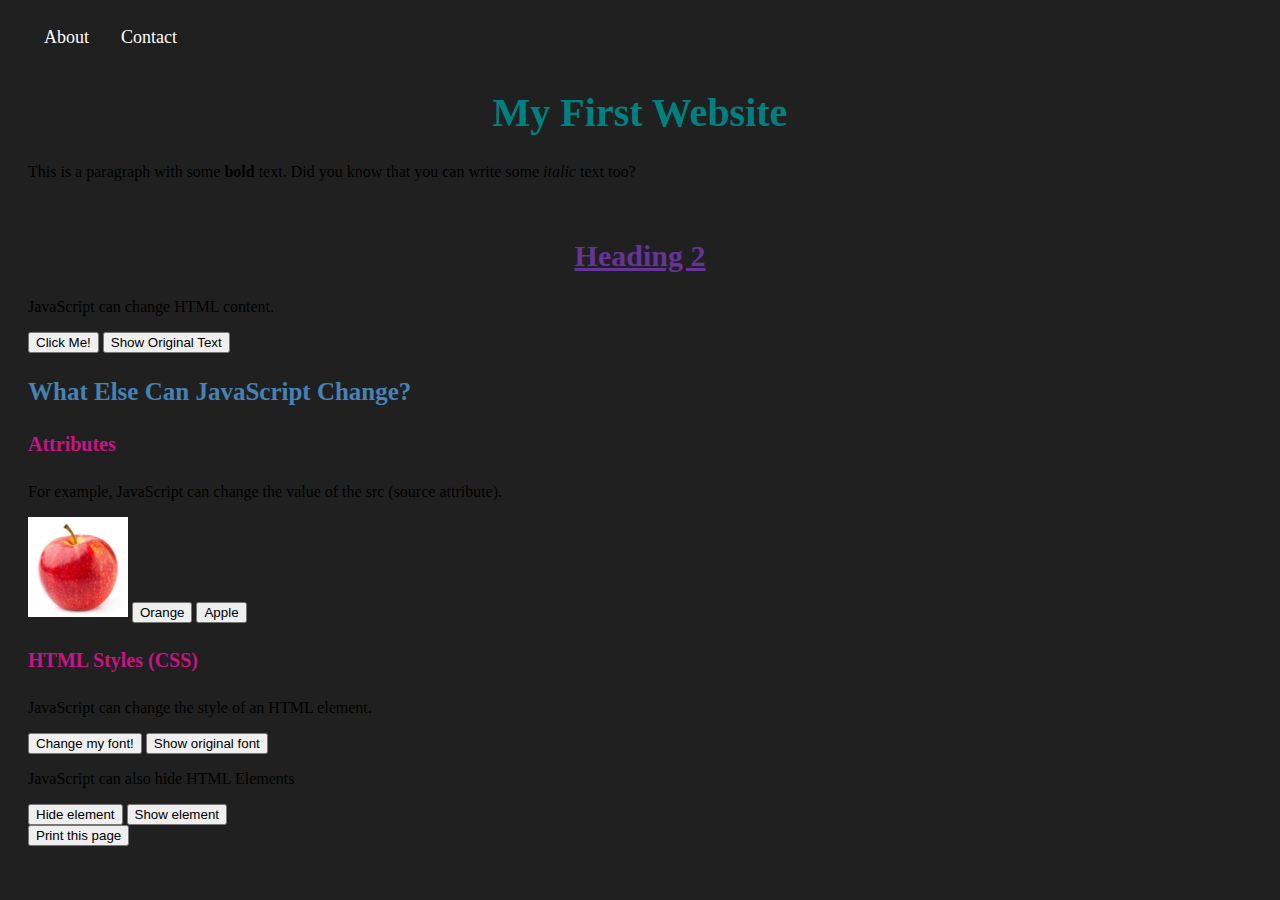
<file: index.html>
<!DOCTYPE html>
<html lang = "en-US">
<head>
    <meta charset="UTF-8">
    <meta name="viewport" content="width=device-width, initial-scale=1.0">
    <link rel="stylesheet" href="styles.css">
    <title>My First Website</title>

    <script src="myScript.js"></script>
    <script>
        // js code can be placed in the head or the body section of an HTML page
        // it can be placed in both
        // functions are placed in the script areas

        function changeContent() {
            document.getElementById('pDemo1').innerHTML="Hello JavaScript!";
        }
        function changeContentBack() {
            document.getElementById('pDemo1').innerHTML="JavaScript can change HTML content.";
        }
    </script>
</head>
<body>

<div class="navBar">
    <a href="./about.html">About</a>
    <a href="./contact.html">Contact</a>
</div>

<h1>My First Website</h1>
<p>This is a paragraph with some <b>bold</b> text. Did you know that you
can write some <i>italic</i> text too?</p><br>

<h2>Heading 2</h2>
<p id="pDemo1">JavaScript can change HTML content.</p>

<!-- function in head -->
<button type="button"
    onclick="changeContent()">Click Me!
</button>
<button type="button"
    onclick="changeContentBack()">Show Original Text
</button>
<br>

<h3>What Else Can JavaScript Change?</h3>
<h4>Attributes</h4>
<p>For example, JavaScript can change the value of the src (source attribute).</p>
<img id="imgFruit" src="images/apple.jpg" style="width:100px">

<!-- function in external script -->
<!-- external scrips are practical when the same code is used in many web pages -->
<button type="button"
    onclick="imgOrange()">
    Orange
</button>
<button type="button"
    onclick="imgApple()">
    Apple
</button>


<h4>HTML Styles (CSS)</h4>
<p id="pStyle1">JavaScript can change the style of an HTML element.</p>

<button type="button"
    onclick="document.getElementById('pStyle1').style.fontFamily='Comic Sans MS'">
    Change my font!
</button>
<button type="button"
    onclick="document.getElementById('pStyle1').style.fontFamily='Abel'">
    Show original font
</button>

<p id="pStyle2">JavaScript can also hide HTML Elements</p>
<button type="button"
    onclick="document.getElementById('pStyle2').style.display='none'">
    Hide element
</button>
<button type="button"
    onclick="document.getElementById('pStyle2').style.display='block'">
    Show element
</button><br>

<button onclick="window.print()">Print this page</button><br>

<p id="demo"></p>

<!-- *****JAVASCRIPT**** -->

<script>
// Placing a ; at the end of each line is good practice, but not required
// declare variables
var x, y;
x = 2;
y = 6;
var firstNumber = 123e5; // 123 * 10 ** (-5)
document.write(firstNumber);

// most javascript programmers user lower camel case when naming variables
var firstName = "John", lastName = "Smith";



/* if you put a number in quotes, the rest of the numbers will be treated
as strings and concatenated */
document.write("5" + 2 + 3); // 2 and 3 are treated as strings
document.write(2 + 3 + "5"); // 2 and 3 are treated as integers
document.write("<br>");

// arrays
var cars = ["Volvo", "BMW", "Saab"]

/*
=== same value and type
== same value

typeof undefined -> undefined
    - undefined: both type and value are undefined. new variables are undefined by default
        until they are assgined a value. you can assign a value of undefined
typeof null -> object
    - setting an object to null will empty the object, but the type will still be object
null === undefined -> False
null == undefined -> True
*/

// data type: object
// js does not have ints and floats, only numbers
// typeof operator returns the type of a variable or an expression
var cat1 = {firstName:"Simba",
    lastName:"Song",
    catBreed:"Domestic Shorthair",
    weight:13.0,
    // method is a function stored as a property
    fullName: function() {
        // "this" refers to the "owner" of the function
        // the cat1 object owns the fullName function
        return this.firstName + " " + this.lastName;
    }

/*
- can access object properties with cat1.firstName or cat1["firstName"]
- can access object methods with cat1.fullName() or name = cat1.fullName()
*/

// avoid String, Number, and Boolean objects
var str_x = new String();  // declares str_x as String object
var num_y = new Number(); // declares num_y as a Number object
var bool_z = new Boolean(); // declares bool_z as a Boolean object

// for testing purposes, it is convenient to use document.write() to display data
/* using document.write() after an HTML doc is loaded, will delete all existing HTML
 eg: a button calling document.write() will delete all existing HTML on page
    - document.write() should only be used for testing purposes */
document.write(x + y);

// use window alert bos to display output
window.alert(3 * x);

// for debugging purposes, you can call the console.log() method
/* pres F12 on keyboard to activate debugging, then select "console" */
console.log("This is the console");
console.log(y / x);

/*
Common HTML Events
    onchange  : an HTML element has been changed
    onclick  : the user clicks an HTML element
    onmouseover  : the user moves the mouse over an HTML element
    onmouseout  : the user moves the mouse away from an HTML element
    onkeydown  : the user pushes a keyboard key
    onload  : the browser has finished loading the page
*/

/*
STRINGS
Useful Properties
    stringVarName.length -> returns the length of a string
Escape Characters: same as python
Strings can be objects
// don't create strings as objects, it complicates things
- var firstName = new String("John")  // creates string object
String Methods
pos.indexOf("hello", a) -> returns index of the first occurrence of "hello"
    searches forwards
    a = starting position for the search
    if a is not given, default is 0
pos.lastIndexOf("hi", a) -> returns index of last occurrence of "hi".
    searches backwards
str.search("python") -> returns position of "python"
    search() vs indexOf()
    - search() method cannot take a second start position argument
    - indexOf() cannot take powerful search values (regular expressions)
str.slice(a, b) -> returns substring from indices a to b-1
    - if a=-12 and b=-6, slices out portion of string from indices -12 to -6
    - if a is omitted, -> str[a+1, end]
str.substring(a, b)
    - same thing as slice, only substring can't take negative numbers
str.substr(a, b)
    - a is starting position, b is length of extracted part
    - if a is negative, the position counts from the end of the string
str.replace("old","new") -> creates new string that has "new" in place of "old"
    - default: case sensitive, only replaces first match
    - to replace case insensitive use a regular expression with an /i tag
    - str.replace(/old/i, "new")
    - to replace all matches, use a regular expression with a /g flag
    - str.replace(/old/g, "new")
str3 = str1.concat(" ", str1) -> str1 + " " + str2
    - concat() method can be used instead of the plus operator
str.trim() -> removes whitespace from beginning and end of a string
*/

/*
NUMBERS
num1 = 123e^5   same thing as 123 * 10^5
- JavaScript will try to convert strings to numbers when multiplying, dividing
and subtracting
    "100" * "10" = 1000
    "100"/"10" = 10
    "100" - "10" = 90
    "100" + "10" = "10010"
- numbers are added, strings are concatenated
    10 + 20 + "40" = 3040   js reads from left to right. add nums, concat strings

NaN - Not a Number
- NaN is a JavaScript reserved word indicating that a number is not a legal number.
- tryin to do arithmatic with a non-numeric string will result in NaN
var x = 100/"apple";    x will be NaN
isNan(x) = True
var z = 10 + NaN    z will be NaN
var z = "5" + NaN   z will be 5NaN
typeof Nan      returns number

Infinity
while (myNumber != Infinity) {      execute until Infinity
var x = 2 / 0;       is Infinity
var y = -2 / 0;          is -Infinity
type of Infinity        returns number

Methods
.toString()     converts num to str
.toExponential()        returns a string, with number rounded and written
    using exponential notation. A parameter defines the number of characters
    behind the decimal point. if no parameter, js will not round the number
.toFixed(d)      returns a string, with the number written with d decimals
    var x = 9.656;
    x.toFixed(2)       retuns 9.66
.toPrecision()  returns a string, with a number written with a specified
    lenth
    var x = 9.656;
    x.toPrecision(2);   returns 9.7
.valueOf    returns a number as a number
    (123).valueOf();     returns 123
    (120 + 3).valueOf();    returns 123
Converting Variables to Numbers
Number()
    Number(True) -> 1
    Number(False) -> 0
    Number("   10") -> 10
    Number("10","33") -> NaN
    Number("10 33") -> NaN
    Number("John") -> Nan
    // number method can convert date to a number
    Number(new Date("2017-09-30")) -> 15067296000000
parseInt()
    parseInt("10 20 30") -> 10
    parseInt("10 years") -> 10
    parseInt("years 10") -> NaN
parseFloat()
 */

 /*
 ARRAYS
 - arrays are objects. typeof arrName -> object
 - arrays use numbers to access its "elements", objects use names to access its
 "members"
 - array elemnts can be objects
 - javascript variables can be objects. Arrays are special kinds of objects
 - you can have variables of different types in the same array
 myArray[0] = Date.now;
 myArray[1] = myFunction;
 myArray[2] = myCars;

 ARRAY METHODS
 myArray.length
    returns length of array
 myArray.toString()
    converts array to string of comma separated array values
myArray.join()
    behaves like toString() but you can specify the separator
    fruits.join(" * ") -> "Banana * Orange * Apple * Mango"
myArray.pop()
    removes last element from an array
    pop() method returns that value that was "popped out"
myArray.push("Kiwi")
    adds new element to end of an array
    push() method returns the new array length
myArray.shift()
    removes the first array element and "shifts" all other elements
    to a lower index
    shift() method returns that string that was "shifted out"
myArray.unshift()
    adds a new element to the beginning of an array and "unshifts"
    older elements
    unshift() method returns the new array length
myArray[myArray.length] = "Kiwi"
    adds new element to end of an array
delete myArray[0]
    deletes element, may leave undefined hole in the array
    use pop() or shift() instead
myArray.splice(2, 0, "Lemon", "Kiwi")
    2 degines the position where new elements should be added
    0 defines how many elements should be removed
    splice() returns an array with the deleted items
    splice() removes items without leaving "holes" in the array
var myChildren = myGirls.concat(myBoys) myGirls and myBoys are arrays
    creates new array by concatenating existing arrays
    can take any number of array arguments
var citrus = fruits.slice(a,b)
    slices out a piece of an array into a new array
    slice() creates a new array
    slices a to b-1
    if second argument is omitted, slices from a to end
SORTING ARRAYS
fruits.sort()
    sorts an array alphabetically
fruits.reverse()
    reverses the elements in an array
    you can use it to sort an array in decreasing order 
        (first sort() then reverse())
Numeric Sort
    sort by using a compare function
    var points = [40, 100, 1, 5, 25, 10]
    points.sort(function(a, b){return a - b})
    decreasing order: points.sort(function(a, b){return b - a})
Compare Function
    compares all values in an array, two values at a time
    if (a - b) < 0, then a is sorted as a value lower than b
Sorting an Array in Random order
    points.sort(function(a, b){return 0.5 - Math.random()})
Math.max.apply(null, myArray)
    find the highest number
Math.max.apply(null, myArray)
    find the lowest number
 */

/* LOOPS */
var: fruits, text, fLen, i;
fruits = ["Banana","Orange","Apple","Mango"];
fLen = fruits.length;

text = "<ul>";
for (i = 0; i < fLen; i++) {
    text += "<li>" + fruits[i] + "</li>";
}
text += "</ul>";

document.getElementById("demo").innerHTML = text;

</script>

</body>
</html>
</file>
<file: styles.css>
body {
    background-color: #202020;   /* dark grey */
    padding: 20px;
    padding-top: 5px;
}
* {
    /* CSS universal selector. selects all elements HTML elements on page */
}
h1 {
    color: teal;
    text-align: center;
    font-family: Georgia;
    font-size: 40px;
}
h2 {
    color: RebeccaPurple;
    text-align: center;
    font-family: Georgia;
    font-size: 30px;
    text-decoration: underline;
}
h3 {
    color: SteelBlue;
    text-align: left;
    font-family: Georgia;
    font-size: 25px;
}
h4 {
    color: MediumVioletRed;
    font-family: Georgia;
    font-size: 20px;
}
p, {
    color: thistle;
    font-family: Trebuchet;
    font-size: 18px;
}

/* style the nav bar */
.narBar {
    overflow: hidden;
    background-color: #4f4f55;
    position: fixed;
    top: 0;
    width: 100%;
}
.navBar a {
    float: left;
    display: block;
    color: white;
    text-align: center;
    padding: 14px 16px;
    text-decoration: none;
    font-size: 18px;
}
.navBar a:hover {
    background-color:#54545a
}
.navBar:after /* clear area under nav bar */{
    content:"";
    display: table;
    clear: both;
}
</file>
